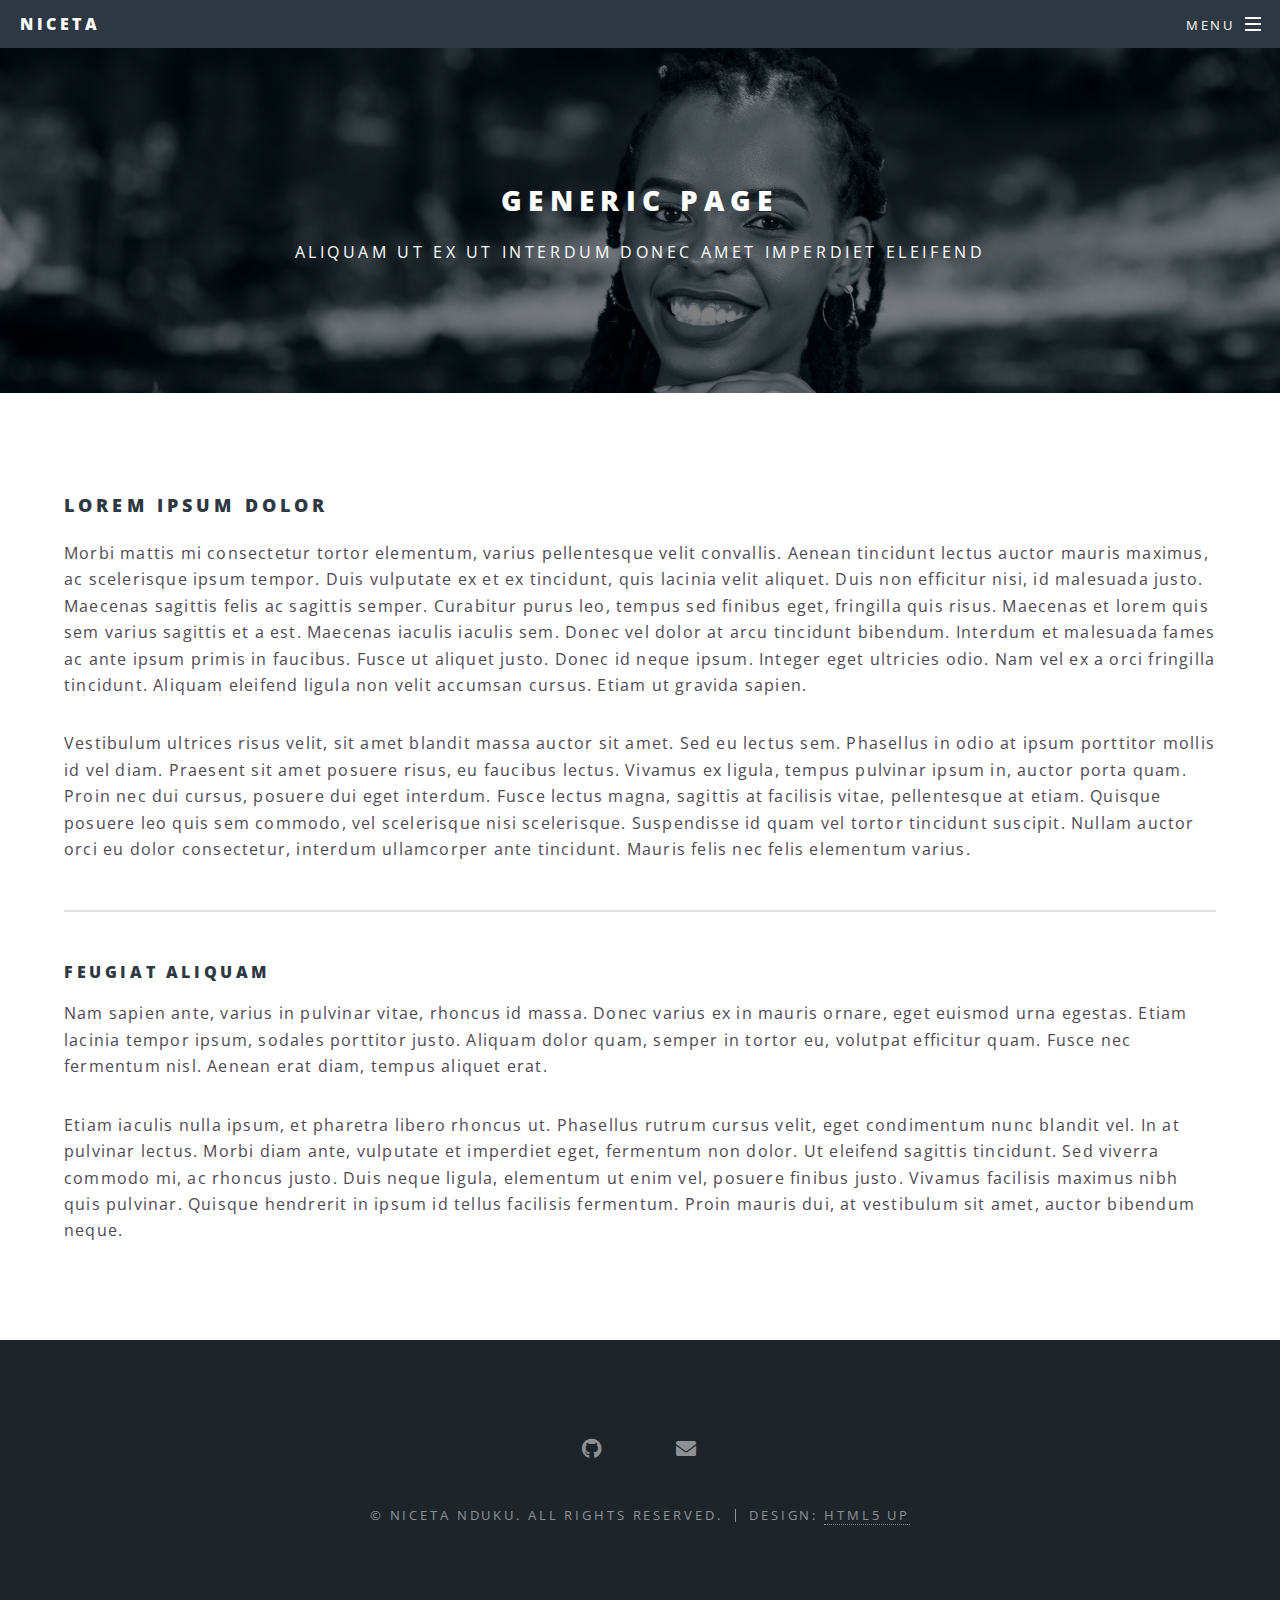
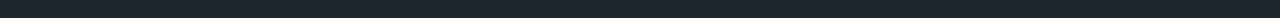
<file: generic.html>
<!DOCTYPE HTML>
<!--
	Spectral by HTML5 UP
	html5up.net | @ajlkn
	Free for personal and commercial use under the CCA 3.0 license (html5up.net/license)
-->
<html>
	<head>
		<title>Generic - Spectral by HTML5 UP</title>
		<meta charset="utf-8" />
		<meta name="viewport" content="width=device-width, initial-scale=1, user-scalable=no" />
		<link rel="stylesheet" href="assets/css/main.css" />
		<noscript><link rel="stylesheet" href="assets/css/noscript.css" /></noscript>
	</head>
	<body class="is-preload">

		<!-- Page Wrapper -->
			<div id="page-wrapper">

				<!-- Header -->
					<header id="header">
						<h1><a href="index.html">Niceta</a></h1>
						<nav id="nav">
							<ul>
								<li class="special">
									<a href="#menu" class="menuToggle"><span>Menu</span></a>
									<div id="menu">
										<ul>
											<li><a href="index.html">Home</a></li>
											<li><a href="elements.html"></a></li>
											<!-- <li><a href="projects.html">Projects</a></li> -->
											<li><a href="generic.html">About</a></li>
											<!-- <li><a href="blogs.html">Blogs</a></li> -->
										</ul>
									</div>
								</li>
							</ul>
						</nav>
					</header>

				<!-- Main -->
					<article id="main">
						<header>
							<h2>Generic Page</h2>
							<p>Aliquam ut ex ut interdum donec amet imperdiet eleifend</p>
						</header>
						<section class="wrapper style5">
							<div class="inner">

								<h3>Lorem ipsum dolor</h3>
								<p>Morbi mattis mi consectetur tortor elementum, varius pellentesque velit convallis. Aenean tincidunt lectus auctor mauris maximus, ac scelerisque ipsum tempor. Duis vulputate ex et ex tincidunt, quis lacinia velit aliquet. Duis non efficitur nisi, id malesuada justo. Maecenas sagittis felis ac sagittis semper. Curabitur purus leo, tempus sed finibus eget, fringilla quis risus. Maecenas et lorem quis sem varius sagittis et a est. Maecenas iaculis iaculis sem. Donec vel dolor at arcu tincidunt bibendum. Interdum et malesuada fames ac ante ipsum primis in faucibus. Fusce ut aliquet justo. Donec id neque ipsum. Integer eget ultricies odio. Nam vel ex a orci fringilla tincidunt. Aliquam eleifend ligula non velit accumsan cursus. Etiam ut gravida sapien.</p>

								<p>Vestibulum ultrices risus velit, sit amet blandit massa auctor sit amet. Sed eu lectus sem. Phasellus in odio at ipsum porttitor mollis id vel diam. Praesent sit amet posuere risus, eu faucibus lectus. Vivamus ex ligula, tempus pulvinar ipsum in, auctor porta quam. Proin nec dui cursus, posuere dui eget interdum. Fusce lectus magna, sagittis at facilisis vitae, pellentesque at etiam. Quisque posuere leo quis sem commodo, vel scelerisque nisi scelerisque. Suspendisse id quam vel tortor tincidunt suscipit. Nullam auctor orci eu dolor consectetur, interdum ullamcorper ante tincidunt. Mauris felis nec felis elementum varius.</p>

								<hr />

								<h4>Feugiat aliquam</h4>
								<p>Nam sapien ante, varius in pulvinar vitae, rhoncus id massa. Donec varius ex in mauris ornare, eget euismod urna egestas. Etiam lacinia tempor ipsum, sodales porttitor justo. Aliquam dolor quam, semper in tortor eu, volutpat efficitur quam. Fusce nec fermentum nisl. Aenean erat diam, tempus aliquet erat.</p>

								<p>Etiam iaculis nulla ipsum, et pharetra libero rhoncus ut. Phasellus rutrum cursus velit, eget condimentum nunc blandit vel. In at pulvinar lectus. Morbi diam ante, vulputate et imperdiet eget, fermentum non dolor. Ut eleifend sagittis tincidunt. Sed viverra commodo mi, ac rhoncus justo. Duis neque ligula, elementum ut enim vel, posuere finibus justo. Vivamus facilisis maximus nibh quis pulvinar. Quisque hendrerit in ipsum id tellus facilisis fermentum. Proin mauris dui, at vestibulum sit amet, auctor bibendum neque.</p>

							</div>
						</section>
					</article>

				<!-- Footer -->
				<footer id="footer">
					<ul class="icons">
						<li><a href="https://github.com/Niceta-Nduku" class="icon brands fa-github"><span class="label">Github</span></a></li>
						<li><a href="https://www.linkedin.com/in/niceta-nduku/" class="icon solid fa-linkedin"><span class="label">LinkedIn</span></a></li>
						<li><a href="#" class="icon solid fa-envelope"><span class="label">Email</span></a></li>
					</ul>
					<ul class="copyright">
						<li>&copy; Niceta Nduku. All rights reserved.</li><li>Design: <a href="http://html5up.net">HTML5 UP</a></li>
					</ul>
				</footer>

		</div>

	<!-- Scripts -->
		<script src="assets/js/jquery.min.js"></script>
		<script src="assets/js/jquery.scrollex.min.js"></script>
		<script src="assets/js/jquery.scrolly.min.js"></script>
		<script src="assets/js/browser.min.js"></script>
		<script src="assets/js/breakpoints.min.js"></script>
		<script src="assets/js/util.js"></script>
		<script src="assets/js/main.js"></script>

</body>
</html>
</file>
<file: assets/css/noscript.css>
/*
	Spectral by HTML5 UP
	html5up.net | @ajlkn
	Free for personal and commercial use under the CCA 3.0 license (html5up.net/license)
*/

/* Banner */

	body.is-preload #banner h2 {
		-moz-transform: none;
		-webkit-transform: none;
		-ms-transform: none;
		transform: none;
		opacity: 1;
	}

		body.is-preload #banner h2:before, body.is-preload #banner h2:after {
			width: 100%;
		}

	body.is-preload #banner .more {
		-moz-transform: none;
		-webkit-transform: none;
		-ms-transform: none;
		transform: none;
		opacity: 1;
	}

	body.is-preload #banner:after {
		opacity: 0;
	}

	.carousel {
		overflow-x: auto;
	}
</file>
<file: assets/css/main.css>
@import url(fontawesome-all.min.css);
@import url("https://fonts.googleapis.com/css?family=Open+Sans:400,400italic,600,600italic,800,800italic");

/*
	Spectral by HTML5 UP
	html5up.net | @ajlkn
	Free for personal and commercial use under the CCA 3.0 license (html5up.net/license)
*/

html, body, div, span, applet, object,
iframe, h1, h2, h3, h4, h5, h6, p, blockquote,
pre, a, abbr, acronym, address, big, cite,
code, del, dfn, em, img, ins, kbd, q, s, samp,
small, strike, strong, sub, sup, tt, var, b,
u, i, center, dl, dt, dd, ol, ul, li, fieldset,
form, label, legend, table, caption, tbody,
tfoot, thead, tr, th, td, article, aside,
canvas, details, embed, figure, figcaption,
footer, header, hgroup, menu, nav, output, ruby,
section, summary, time, mark, audio, video {
	margin: 0;
	padding: 0;
	border: 0;
	font-size: 100%;
	font: inherit;
	vertical-align: baseline;}

article, aside, details, figcaption, figure,
footer, header, hgroup, menu, nav, section {
	display: block;}

body {
	line-height: 1;
}

ol, ul {
	list-style: none;
}

blockquote, q {
	quotes: none;
}

	blockquote:before, blockquote:after, q:before, q:after {
		content: '';
		content: none;
	}

table {
	border-collapse: collapse;
	border-spacing: 0;
}

body {
	-webkit-text-size-adjust: none;
}

mark {
	background-color: transparent;
	color: inherit;
}

input::-moz-focus-inner {
	border: 0;
	padding: 0;
}

input, select, textarea {
	-moz-appearance: none;
	-webkit-appearance: none;
	-ms-appearance: none;
	appearance: none;
}

/* Basic */

	@-ms-viewport {
		width: device-width;
	}

	html {
		box-sizing: border-box;
	}

	*, *:before, *:after {
		box-sizing: inherit;
	}

	body {
		background: #2e3842;
	}

		body.is-preload *, body.is-preload *:before, body.is-preload *:after {
			-moz-animation: none !important;
			-webkit-animation: none !important;
			-ms-animation: none !important;
			animation: none !important;
			-moz-transition: none !important;
			-webkit-transition: none !important;
			-ms-transition: none !important;
			transition: none !important;
		}

	body, input, select, textarea {
		color: #fff;
		font-family: "Open Sans", Helvetica, sans-serif;
		font-size: 15pt;
		font-weight: 400;
		letter-spacing: 0.075em;
		line-height: 1.65em;
	}

		@media screen and (max-width: 1680px) {

			body, input, select, textarea {
				font-size: 13pt;
			}

		}

		@media screen and (max-width: 1280px) {

			body, input, select, textarea {
				font-size: 12pt;
			}

		}

		@media screen and (max-width: 736px) {

			body, input, select, textarea {
				font-size: 11pt;
				letter-spacing: 0.0375em;
			}

		}

	a {
		-moz-transition: color 0.2s ease, border-bottom-color 0.2s ease;
		-webkit-transition: color 0.2s ease, border-bottom-color 0.2s ease;
		-ms-transition: color 0.2s ease, border-bottom-color 0.2s ease;
		transition: color 0.2s ease, border-bottom-color 0.2s ease;
		border-bottom: dotted 1px;
		color: inherit;
		text-decoration: none;
	}

		a:hover {
			border-bottom-color: transparent;
		}

	strong, b {
		color: #fff;
		font-weight: 600;
	}

	em, i {
		font-style: italic;
	}

	p {
		margin: 0 0 2em 0;
	}

	h1, h2, h3, h4, h5, h6 {
		color: #fff;
		font-weight: 800;
		letter-spacing: 0.225em;
		line-height: 1em;
		margin: 0 0 1em 0;
		text-transform: uppercase;
	}

		h1 a, h2 a, h3 a, h4 a, h5 a, h6 a {
			color: inherit;
			text-decoration: none;
		}

	h2 {
		font-size: 1.35em;
		line-height: 1.75em;
	}

		@media screen and (max-width: 736px) {

			h2 {
				font-size: 1.1em;
				line-height: 1.65em;
			}

		}

	h3 {
		font-size: 1.15em;
		line-height: 1.75em;
	}

		@media screen and (max-width: 736px) {

			h3 {
				font-size: 1em;
				line-height: 1.65em;
			}

		}

	h4 {
		font-size: 1em;
		line-height: 1.5em;
	}

	h5 {
		font-size: 0.8em;
		line-height: 1.5em;
	}

	h6 {
		font-size: 0.7em;
		line-height: 1.5em;
	}

	sub {
		font-size: 0.8em;
		position: relative;
		top: 0.5em;
	}

	sup {
		font-size: 0.8em;
		position: relative;
		top: -0.5em;
	}

	hr {
		border: 0;
		border-bottom: solid 2px #fff;
		margin: 3em 0;
	}

		hr.major {
			margin: 4.5em 0;
		}

	blockquote {
		border-left: solid 4px #fff;
		font-style: italic;
		margin: 0 0 2em 0;
		padding: 0.5em 0 0.5em 2em;
	}

	code {
		background: rgba(144, 144, 144, 0.25);
		border-radius: 3px;
		font-family: "Courier New", monospace;
		font-size: 0.9em;
		letter-spacing: 0;
		margin: 0 0.25em;
		padding: 0.25em 0.65em;
	}

	pre {
		-webkit-overflow-scrolling: touch;
		font-family: "Courier New", monospace;
		font-size: 0.9em;
		margin: 0 0 2em 0;
	}

		pre code {
			display: block;
			line-height: 1.75em;
			padding: 1em 1.5em;
			overflow-x: auto;
		}

	.align-left {
		text-align: left;
	}

	.align-center {
		text-align: center;
	}

	.align-right {
		text-align: right;
	}

/* Row */

	.row {
		display: flex;
		flex-wrap: wrap;
		box-sizing: border-box;
		align-items: stretch;
	}

		.row > * {
			box-sizing: border-box;
		}

		.row.gtr-uniform > * > :last-child {
			margin-bottom: 0;
		}

		.row.aln-left {
			justify-content: flex-start;
		}

		.row.aln-center {
			justify-content: center;
		}

		.row.aln-right {
			justify-content: flex-end;
		}

		.row.aln-top {
			align-items: flex-start;
		}

		.row.aln-middle {
			align-items: center;
		}

		.row.aln-bottom {
			align-items: flex-end;
		}

		.row > .imp {
			order: -1;
		}

		.row > .col-1 {
			width: 8.33333%;
		}

		.row > .off-1 {
			margin-left: 8.33333%;
		}

		.row > .col-2 {
			width: 16.66667%;
		}

		.row > .off-2 {
			margin-left: 16.66667%;
		}

		.row > .col-3 {
			width: 25%;
		}

		.row > .off-3 {
			margin-left: 25%;
		}

		.row > .col-4 {
			width: 33.33333%;
		}

		.row > .off-4 {
			margin-left: 33.33333%;
		}

		.row > .col-5 {
			width: 41.66667%;
		}

		.row > .off-5 {
			margin-left: 41.66667%;
		}

		.row > .col-6 {
			width: 50%;
		}

		.row > .off-6 {
			margin-left: 50%;
		}

		.row > .col-7 {
			width: 58.33333%;
		}

		.row > .off-7 {
			margin-left: 58.33333%;
		}

		.row > .col-8 {
			width: 66.66667%;
		}

		.row > .off-8 {
			margin-left: 66.66667%;
		}

		.row > .col-9 {
			width: 75%;
		}

		.row > .off-9 {
			margin-left: 75%;
		}

		.row > .col-10 {
			width: 83.33333%;
		}

		.row > .off-10 {
			margin-left: 83.33333%;
		}

		.row > .col-11 {
			width: 91.66667%;
		}

		.row > .off-11 {
			margin-left: 91.66667%;
		}

		.row > .col-12 {
			width: 100%;
		}

		.row > .off-12 {
			margin-left: 100%;
		}

		.row.gtr-0 {
			margin-top: 0;
			margin-left: 0em;
		}

			.row.gtr-0 > * {
				padding: 0 0 0 0em;
			}

			.row.gtr-0.gtr-uniform {
				margin-top: 0em;
			}

				.row.gtr-0.gtr-uniform > * {
					padding-top: 0em;
				}

		.row.gtr-25 {
			margin-top: 0;
			margin-left: -0.375em;
		}

			.row.gtr-25 > * {
				padding: 0 0 0 0.375em;
			}

			.row.gtr-25.gtr-uniform {
				margin-top: -0.375em;
			}

				.row.gtr-25.gtr-uniform > * {
					padding-top: 0.375em;
				}

		.row.gtr-50 {
			margin-top: 0;
			margin-left: -0.75em;
		}

			.row.gtr-50 > * {
				padding: 0 0 0 0.75em;
			}

			.row.gtr-50.gtr-uniform {
				margin-top: -0.75em;
			}

				.row.gtr-50.gtr-uniform > * {
					padding-top: 0.75em;
				}

		.row {
			margin-top: 0;
			margin-left: -1.5em;
		}

			.row > * {
				padding: 0 0 0 1.5em;
			}

			.row.gtr-uniform {
				margin-top: -1.5em;
			}

				.row.gtr-uniform > * {
					padding-top: 1.5em;
				}

		.row.gtr-150 {
			margin-top: 0;
			margin-left: -2.25em;
		}

			.row.gtr-150 > * {
				padding: 0 0 0 2.25em;
			}

			.row.gtr-150.gtr-uniform {
				margin-top: -2.25em;
			}

				.row.gtr-150.gtr-uniform > * {
					padding-top: 2.25em;
				}

		.row.gtr-200 {
			margin-top: 0;
			margin-left: -3em;
		}

			.row.gtr-200 > * {
				padding: 0 0 0 3em;
			}

			.row.gtr-200.gtr-uniform {
				margin-top: -3em;
			}

				.row.gtr-200.gtr-uniform > * {
					padding-top: 3em;
				}

		@media screen and (max-width: 1680px) {

			.row {
				display: flex;
				flex-wrap: wrap;
				box-sizing: border-box;
				align-items: stretch;
			}

				.row > * {
					box-sizing: border-box;
				}

				.row.gtr-uniform > * > :last-child {
					margin-bottom: 0;
				}

				.row.aln-left {
					justify-content: flex-start;
				}

				.row.aln-center {
					justify-content: center;
				}

				.row.aln-right {
					justify-content: flex-end;
				}

				.row.aln-top {
					align-items: flex-start;
				}

				.row.aln-middle {
					align-items: center;
				}

				.row.aln-bottom {
					align-items: flex-end;
				}

				.row > .imp-xlarge {
					order: -1;
				}

				.row > .col-1-xlarge {
					width: 8.33333%;
				}

				.row > .off-1-xlarge {
					margin-left: 8.33333%;
				}

				.row > .col-2-xlarge {
					width: 16.66667%;
				}

				.row > .off-2-xlarge {
					margin-left: 16.66667%;
				}

				.row > .col-3-xlarge {
					width: 25%;
				}

				.row > .off-3-xlarge {
					margin-left: 25%;
				}

				.row > .col-4-xlarge {
					width: 33.33333%;
				}

				.row > .off-4-xlarge {
					margin-left: 33.33333%;
				}

				.row > .col-5-xlarge {
					width: 41.66667%;
				}

				.row > .off-5-xlarge {
					margin-left: 41.66667%;
				}

				.row > .col-6-xlarge {
					width: 50%;
				}

				.row > .off-6-xlarge {
					margin-left: 50%;
				}

				.row > .col-7-xlarge {
					width: 58.33333%;
				}

				.row > .off-7-xlarge {
					margin-left: 58.33333%;
				}

				.row > .col-8-xlarge {
					width: 66.66667%;
				}

				.row > .off-8-xlarge {
					margin-left: 66.66667%;
				}

				.row > .col-9-xlarge {
					width: 75%;
				}

				.row > .off-9-xlarge {
					margin-left: 75%;
				}

				.row > .col-10-xlarge {
					width: 83.33333%;
				}

				.row > .off-10-xlarge {
					margin-left: 83.33333%;
				}

				.row > .col-11-xlarge {
					width: 91.66667%;
				}

				.row > .off-11-xlarge {
					margin-left: 91.66667%;
				}

				.row > .col-12-xlarge {
					width: 100%;
				}

				.row > .off-12-xlarge {
					margin-left: 100%;
				}

				.row.gtr-0 {
					margin-top: 0;
					margin-left: 0em;
				}

					.row.gtr-0 > * {
						padding: 0 0 0 0em;
					}

					.row.gtr-0.gtr-uniform {
						margin-top: 0em;
					}

						.row.gtr-0.gtr-uniform > * {
							padding-top: 0em;
						}

				.row.gtr-25 {
					margin-top: 0;
					margin-left: -0.375em;
				}

					.row.gtr-25 > * {
						padding: 0 0 0 0.375em;
					}

					.row.gtr-25.gtr-uniform {
						margin-top: -0.375em;
					}

						.row.gtr-25.gtr-uniform > * {
							padding-top: 0.375em;
						}

				.row.gtr-50 {
					margin-top: 0;
					margin-left: -0.75em;
				}

					.row.gtr-50 > * {
						padding: 0 0 0 0.75em;
					}

					.row.gtr-50.gtr-uniform {
						margin-top: -0.75em;
					}

						.row.gtr-50.gtr-uniform > * {
							padding-top: 0.75em;
						}

				.row {
					margin-top: 0;
					margin-left: -1.5em;
				}

					.row > * {
						padding: 0 0 0 1.5em;
					}

					.row.gtr-uniform {
						margin-top: -1.5em;
					}

						.row.gtr-uniform > * {
							padding-top: 1.5em;
						}

				.row.gtr-150 {
					margin-top: 0;
					margin-left: -2.25em;
				}

					.row.gtr-150 > * {
						padding: 0 0 0 2.25em;
					}

					.row.gtr-150.gtr-uniform {
						margin-top: -2.25em;
					}

						.row.gtr-150.gtr-uniform > * {
							padding-top: 2.25em;
						}

				.row.gtr-200 {
					margin-top: 0;
					margin-left: -3em;
				}

					.row.gtr-200 > * {
						padding: 0 0 0 3em;
					}

					.row.gtr-200.gtr-uniform {
						margin-top: -3em;
					}

						.row.gtr-200.gtr-uniform > * {
							padding-top: 3em;
						}

		}

		@media screen and (max-width: 1280px) {

			.row {
				display: flex;
				flex-wrap: wrap;
				box-sizing: border-box;
				align-items: stretch;
			}

				.row > * {
					box-sizing: border-box;
				}

				.row.gtr-uniform > * > :last-child {
					margin-bottom: 0;
				}

				.row.aln-left {
					justify-content: flex-start;
				}

				.row.aln-center {
					justify-content: center;
				}

				.row.aln-right {
					justify-content: flex-end;
				}

				.row.aln-top {
					align-items: flex-start;
				}

				.row.aln-middle {
					align-items: center;
				}

				.row.aln-bottom {
					align-items: flex-end;
				}

				.row > .imp-large {
					order: -1;
				}

				.row > .col-1-large {
					width: 8.33333%;
				}

				.row > .off-1-large {
					margin-left: 8.33333%;
				}

				.row > .col-2-large {
					width: 16.66667%;
				}

				.row > .off-2-large {
					margin-left: 16.66667%;
				}

				.row > .col-3-large {
					width: 25%;
				}

				.row > .off-3-large {
					margin-left: 25%;
				}

				.row > .col-4-large {
					width: 33.33333%;
				}

				.row > .off-4-large {
					margin-left: 33.33333%;
				}

				.row > .col-5-large {
					width: 41.66667%;
				}

				.row > .off-5-large {
					margin-left: 41.66667%;
				}

				.row > .col-6-large {
					width: 50%;
				}

				.row > .off-6-large {
					margin-left: 50%;
				}

				.row > .col-7-large {
					width: 58.33333%;
				}

				.row > .off-7-large {
					margin-left: 58.33333%;
				}

				.row > .col-8-large {
					width: 66.66667%;
				}

				.row > .off-8-large {
					margin-left: 66.66667%;
				}

				.row > .col-9-large {
					width: 75%;
				}

				.row > .off-9-large {
					margin-left: 75%;
				}

				.row > .col-10-large {
					width: 83.33333%;
				}

				.row > .off-10-large {
					margin-left: 83.33333%;
				}

				.row > .col-11-large {
					width: 91.66667%;
				}

				.row > .off-11-large {
					margin-left: 91.66667%;
				}

				.row > .col-12-large {
					width: 100%;
				}

				.row > .off-12-large {
					margin-left: 100%;
				}

				.row.gtr-0 {
					margin-top: 0;
					margin-left: 0em;
				}

					.row.gtr-0 > * {
						padding: 0 0 0 0em;
					}

					.row.gtr-0.gtr-uniform {
						margin-top: 0em;
					}

						.row.gtr-0.gtr-uniform > * {
							padding-top: 0em;
						}

				.row.gtr-25 {
					margin-top: 0;
					margin-left: -0.375em;
				}

					.row.gtr-25 > * {
						padding: 0 0 0 0.375em;
					}

					.row.gtr-25.gtr-uniform {
						margin-top: -0.375em;
					}

						.row.gtr-25.gtr-uniform > * {
							padding-top: 0.375em;
						}

				.row.gtr-50 {
					margin-top: 0;
					margin-left: -0.75em;
				}

					.row.gtr-50 > * {
						padding: 0 0 0 0.75em;
					}

					.row.gtr-50.gtr-uniform {
						margin-top: -0.75em;
					}

						.row.gtr-50.gtr-uniform > * {
							padding-top: 0.75em;
						}

				.row {
					margin-top: 0;
					margin-left: -1.5em;
				}

					.row > * {
						padding: 0 0 0 1.5em;
					}

					.row.gtr-uniform {
						margin-top: -1.5em;
					}

						.row.gtr-uniform > * {
							padding-top: 1.5em;
						}

				.row.gtr-150 {
					margin-top: 0;
					margin-left: -2.25em;
				}

					.row.gtr-150 > * {
						padding: 0 0 0 2.25em;
					}

					.row.gtr-150.gtr-uniform {
						margin-top: -2.25em;
					}

						.row.gtr-150.gtr-uniform > * {
							padding-top: 2.25em;
						}

				.row.gtr-200 {
					margin-top: 0;
					margin-left: -3em;
				}

					.row.gtr-200 > * {
						padding: 0 0 0 3em;
					}

					.row.gtr-200.gtr-uniform {
						margin-top: -3em;
					}

						.row.gtr-200.gtr-uniform > * {
							padding-top: 3em;
						}

		}

		@media screen and (max-width: 980px) {

			.row {
				display: flex;
				flex-wrap: wrap;
				box-sizing: border-box;
				align-items: stretch;
			}

				.row > * {
					box-sizing: border-box;
				}

				.row.gtr-uniform > * > :last-child {
					margin-bottom: 0;
				}

				.row.aln-left {
					justify-content: flex-start;
				}

				.row.aln-center {
					justify-content: center;
				}

				.row.aln-right {
					justify-content: flex-end;
				}

				.row.aln-top {
					align-items: flex-start;
				}

				.row.aln-middle {
					align-items: center;
				}

				.row.aln-bottom {
					align-items: flex-end;
				}

				.row > .imp-medium {
					order: -1;
				}

				.row > .col-1-medium {
					width: 8.33333%;
				}

				.row > .off-1-medium {
					margin-left: 8.33333%;
				}

				.row > .col-2-medium {
					width: 16.66667%;
				}

				.row > .off-2-medium {
					margin-left: 16.66667%;
				}

				.row > .col-3-medium {
					width: 25%;
				}

				.row > .off-3-medium {
					margin-left: 25%;
				}

				.row > .col-4-medium {
					width: 33.33333%;
				}

				.row > .off-4-medium {
					margin-left: 33.33333%;
				}

				.row > .col-5-medium {
					width: 41.66667%;
				}

				.row > .off-5-medium {
					margin-left: 41.66667%;
				}

				.row > .col-6-medium {
					width: 50%;
				}

				.row > .off-6-medium {
					margin-left: 50%;
				}

				.row > .col-7-medium {
					width: 58.33333%;
				}

				.row > .off-7-medium {
					margin-left: 58.33333%;
				}

				.row > .col-8-medium {
					width: 66.66667%;
				}

				.row > .off-8-medium {
					margin-left: 66.66667%;
				}

				.row > .col-9-medium {
					width: 75%;
				}

				.row > .off-9-medium {
					margin-left: 75%;
				}

				.row > .col-10-medium {
					width: 83.33333%;
				}

				.row > .off-10-medium {
					margin-left: 83.33333%;
				}

				.row > .col-11-medium {
					width: 91.66667%;
				}

				.row > .off-11-medium {
					margin-left: 91.66667%;
				}

				.row > .col-12-medium {
					width: 100%;
				}

				.row > .off-12-medium {
					margin-left: 100%;
				}

				.row.gtr-0 {
					margin-top: 0;
					margin-left: 0em;
				}

					.row.gtr-0 > * {
						padding: 0 0 0 0em;
					}

					.row.gtr-0.gtr-uniform {
						margin-top: 0em;
					}

						.row.gtr-0.gtr-uniform > * {
							padding-top: 0em;
						}

				.row.gtr-25 {
					margin-top: 0;
					margin-left: -0.375em;
				}

					.row.gtr-25 > * {
						padding: 0 0 0 0.375em;
					}

					.row.gtr-25.gtr-uniform {
						margin-top: -0.375em;
					}

						.row.gtr-25.gtr-uniform > * {
							padding-top: 0.375em;
						}

				.row.gtr-50 {
					margin-top: 0;
					margin-left: -0.75em;
				}

					.row.gtr-50 > * {
						padding: 0 0 0 0.75em;
					}

					.row.gtr-50.gtr-uniform {
						margin-top: -0.75em;
					}

						.row.gtr-50.gtr-uniform > * {
							padding-top: 0.75em;
						}

				.row {
					margin-top: 0;
					margin-left: -1.5em;
				}

					.row > * {
						padding: 0 0 0 1.5em;
					}

					.row.gtr-uniform {
						margin-top: -1.5em;
					}

						.row.gtr-uniform > * {
							padding-top: 1.5em;
						}

				.row.gtr-150 {
					margin-top: 0;
					margin-left: -2.25em;
				}

					.row.gtr-150 > * {
						padding: 0 0 0 2.25em;
					}

					.row.gtr-150.gtr-uniform {
						margin-top: -2.25em;
					}

						.row.gtr-150.gtr-uniform > * {
							padding-top: 2.25em;
						}

				.row.gtr-200 {
					margin-top: 0;
					margin-left: -3em;
				}

					.row.gtr-200 > * {
						padding: 0 0 0 3em;
					}

					.row.gtr-200.gtr-uniform {
						margin-top: -3em;
					}

						.row.gtr-200.gtr-uniform > * {
							padding-top: 3em;
						}

		}

		@media screen and (max-width: 736px) {

			.row {
				display: flex;
				flex-wrap: wrap;
				box-sizing: border-box;
				align-items: stretch;
			}

				.row > * {
					box-sizing: border-box;
				}

				.row.gtr-uniform > * > :last-child {
					margin-bottom: 0;
				}

				.row.aln-left {
					justify-content: flex-start;
				}

				.row.aln-center {
					justify-content: center;
				}

				.row.aln-right {
					justify-content: flex-end;
				}

				.row.aln-top {
					align-items: flex-start;
				}

				.row.aln-middle {
					align-items: center;
				}

				.row.aln-bottom {
					align-items: flex-end;
				}

				.row > .imp-small {
					order: -1;
				}

				.row > .col-1-small {
					width: 8.33333%;
				}

				.row > .off-1-small {
					margin-left: 8.33333%;
				}

				.row > .col-2-small {
					width: 16.66667%;
				}

				.row > .off-2-small {
					margin-left: 16.66667%;
				}

				.row > .col-3-small {
					width: 25%;
				}

				.row > .off-3-small {
					margin-left: 25%;
				}

				.row > .col-4-small {
					width: 33.33333%;
				}

				.row > .off-4-small {
					margin-left: 33.33333%;
				}

				.row > .col-5-small {
					width: 41.66667%;
				}

				.row > .off-5-small {
					margin-left: 41.66667%;
				}

				.row > .col-6-small {
					width: 50%;
				}

				.row > .off-6-small {
					margin-left: 50%;
				}

				.row > .col-7-small {
					width: 58.33333%;
				}

				.row > .off-7-small {
					margin-left: 58.33333%;
				}

				.row > .col-8-small {
					width: 66.66667%;
				}

				.row > .off-8-small {
					margin-left: 66.66667%;
				}

				.row > .col-9-small {
					width: 75%;
				}

				.row > .off-9-small {
					margin-left: 75%;
				}

				.row > .col-10-small {
					width: 83.33333%;
				}

				.row > .off-10-small {
					margin-left: 83.33333%;
				}

				.row > .col-11-small {
					width: 91.66667%;
				}

				.row > .off-11-small {
					margin-left: 91.66667%;
				}

				.row > .col-12-small {
					width: 100%;
				}

				.row > .off-12-small {
					margin-left: 100%;
				}

				.row.gtr-0 {
					margin-top: 0;
					margin-left: 0em;
				}

					.row.gtr-0 > * {
						padding: 0 0 0 0em;
					}

					.row.gtr-0.gtr-uniform {
						margin-top: 0em;
					}

						.row.gtr-0.gtr-uniform > * {
							padding-top: 0em;
						}

				.row.gtr-25 {
					margin-top: 0;
					margin-left: -0.375em;
				}

					.row.gtr-25 > * {
						padding: 0 0 0 0.375em;
					}

					.row.gtr-25.gtr-uniform {
						margin-top: -0.375em;
					}

						.row.gtr-25.gtr-uniform > * {
							padding-top: 0.375em;
						}

				.row.gtr-50 {
					margin-top: 0;
					margin-left: -0.75em;
				}

					.row.gtr-50 > * {
						padding: 0 0 0 0.75em;
					}

					.row.gtr-50.gtr-uniform {
						margin-top: -0.75em;
					}

						.row.gtr-50.gtr-uniform > * {
							padding-top: 0.75em;
						}

				.row {
					margin-top: 0;
					margin-left: -1.5em;
				}

					.row > * {
						padding: 0 0 0 1.5em;
					}

					.row.gtr-uniform {
						margin-top: -1.5em;
					}

						.row.gtr-uniform > * {
							padding-top: 1.5em;
						}

				.row.gtr-150 {
					margin-top: 0;
					margin-left: -2.25em;
				}

					.row.gtr-150 > * {
						padding: 0 0 0 2.25em;
					}

					.row.gtr-150.gtr-uniform {
						margin-top: -2.25em;
					}

						.row.gtr-150.gtr-uniform > * {
							padding-top: 2.25em;
						}

				.row.gtr-200 {
					margin-top: 0;
					margin-left: -3em;
				}

					.row.gtr-200 > * {
						padding: 0 0 0 3em;
					}

					.row.gtr-200.gtr-uniform {
						margin-top: -3em;
					}

						.row.gtr-200.gtr-uniform > * {
							padding-top: 3em;
						}

		}

		@media screen and (max-width: 480px) {

			.row {
				display: flex;
				flex-wrap: wrap;
				box-sizing: border-box;
				align-items: stretch;
			}

				.row > * {
					box-sizing: border-box;
				}

				.row.gtr-uniform > * > :last-child {
					margin-bottom: 0;
				}

				.row.aln-left {
					justify-content: flex-start;
				}

				.row.aln-center {
					justify-content: center;
				}

				.row.aln-right {
					justify-content: flex-end;
				}

				.row.aln-top {
					align-items: flex-start;
				}

				.row.aln-middle {
					align-items: center;
				}

				.row.aln-bottom {
					align-items: flex-end;
				}

				.row > .imp-xsmall {
					order: -1;
				}

				.row > .col-1-xsmall {
					width: 8.33333%;
				}

				.row > .off-1-xsmall {
					margin-left: 8.33333%;
				}

				.row > .col-2-xsmall {
					width: 16.66667%;
				}

				.row > .off-2-xsmall {
					margin-left: 16.66667%;
				}

				.row > .col-3-xsmall {
					width: 25%;
				}

				.row > .off-3-xsmall {
					margin-left: 25%;
				}

				.row > .col-4-xsmall {
					width: 33.33333%;
				}

				.row > .off-4-xsmall {
					margin-left: 33.33333%;
				}

				.row > .col-5-xsmall {
					width: 41.66667%;
				}

				.row > .off-5-xsmall {
					margin-left: 41.66667%;
				}

				.row > .col-6-xsmall {
					width: 50%;
				}

				.row > .off-6-xsmall {
					margin-left: 50%;
				}

				.row > .col-7-xsmall {
					width: 58.33333%;
				}

				.row > .off-7-xsmall {
					margin-left: 58.33333%;
				}

				.row > .col-8-xsmall {
					width: 66.66667%;
				}

				.row > .off-8-xsmall {
					margin-left: 66.66667%;
				}

				.row > .col-9-xsmall {
					width: 75%;
				}

				.row > .off-9-xsmall {
					margin-left: 75%;
				}

				.row > .col-10-xsmall {
					width: 83.33333%;
				}

				.row > .off-10-xsmall {
					margin-left: 83.33333%;
				}

				.row > .col-11-xsmall {
					width: 91.66667%;
				}

				.row > .off-11-xsmall {
					margin-left: 91.66667%;
				}

				.row > .col-12-xsmall {
					width: 100%;
				}

				.row > .off-12-xsmall {
					margin-left: 100%;
				}

				.row.gtr-0 {
					margin-top: 0;
					margin-left: 0em;
				}

					.row.gtr-0 > * {
						padding: 0 0 0 0em;
					}

					.row.gtr-0.gtr-uniform {
						margin-top: 0em;
					}

						.row.gtr-0.gtr-uniform > * {
							padding-top: 0em;
						}

				.row.gtr-25 {
					margin-top: 0;
					margin-left: -0.375em;
				}

					.row.gtr-25 > * {
						padding: 0 0 0 0.375em;
					}

					.row.gtr-25.gtr-uniform {
						margin-top: -0.375em;
					}

						.row.gtr-25.gtr-uniform > * {
							padding-top: 0.375em;
						}

				.row.gtr-50 {
					margin-top: 0;
					margin-left: -0.75em;
				}

					.row.gtr-50 > * {
						padding: 0 0 0 0.75em;
					}

					.row.gtr-50.gtr-uniform {
						margin-top: -0.75em;
					}

						.row.gtr-50.gtr-uniform > * {
							padding-top: 0.75em;
						}

				.row {
					margin-top: 0;
					margin-left: -1.5em;
				}

					.row > * {
						padding: 0 0 0 1.5em;
					}

					.row.gtr-uniform {
						margin-top: -1.5em;
					}

						.row.gtr-uniform > * {
							padding-top: 1.5em;
						}

				.row.gtr-150 {
					margin-top: 0;
					margin-left: -2.25em;
				}

					.row.gtr-150 > * {
						padding: 0 0 0 2.25em;
					}

					.row.gtr-150.gtr-uniform {
						margin-top: -2.25em;
					}

						.row.gtr-150.gtr-uniform > * {
							padding-top: 2.25em;
						}

				.row.gtr-200 {
					margin-top: 0;
					margin-left: -3em;
				}

					.row.gtr-200 > * {
						padding: 0 0 0 3em;
					}

					.row.gtr-200.gtr-uniform {
						margin-top: -3em;
					}

						.row.gtr-200.gtr-uniform > * {
							padding-top: 3em;
						}

		}

/* Section/Article */

	section.special, article.special {
		text-align: center;
	}

	header p {
		color: rgba(255, 255, 255, 0.5);
		position: relative;
		top: -0.25em;
	}

	header h3 + p {
		font-size: 1.1em;
	}

	header h4 + p,
	header h5 + p,
	header h6 + p {
		font-size: 0.9em;
	}

	header.major {
		margin: 0 0 3.5em 0;
	}

		header.major h2, header.major h3, header.major h4, header.major h5, header.major h6 {
			border-bottom: solid 2px #fff;
			display: inline-block;
			padding-bottom: 1em;
			position: relative;
		}

			header.major h2:after, header.major h3:after, header.major h4:after, header.major h5:after, header.major h6:after {
				content: '';
				display: block;
				height: 1px;
			}

		header.major p {
			color: #fff;
			top: 0;
		}

		@media screen and (max-width: 736px) {

			header.major {
				margin: 0 0 2em 0;
			}

		}

	@media screen and (max-width: 980px) {

		header br {
			display: none;
		}

	}

/* Form */

	form {
		margin: 0 0 2em 0;
	}

	label {
		color: #fff;
		display: block;
		font-size: 0.9em;
		font-weight: 600;
		margin: 0 0 1em 0;
	}

	input[type="text"],
	input[type="password"],
	input[type="email"],
	select,
	textarea {
		-moz-appearance: none;
		-webkit-appearance: none;
		-ms-appearance: none;
		appearance: none;
		background-color: rgba(144, 144, 144, 0.25);
		border-radius: 3px;
		border: none;
		color: inherit;
		display: block;
		outline: 0;
		padding: 0 1em;
		text-decoration: none;
		width: 100%;
	}

		input[type="text"]:invalid,
		input[type="password"]:invalid,
		input[type="email"]:invalid,
		select:invalid,
		textarea:invalid {
			box-shadow: none;
		}

		input[type="text"]:focus,
		input[type="password"]:focus,
		input[type="email"]:focus,
		select:focus,
		textarea:focus {
			box-shadow: 0 0 0 2px #21b2a6;
		}

	select {
		background-size: 1.25em;
		background-repeat: no-repeat;
		background-position: calc(100% - 1em) center;
		height: 2.75em;
		padding-right: 2.75em;
		text-overflow: ellipsis;
	}

		select:focus::-ms-value {
			background-color: transparent;
		}

		select::-ms-expand {
			display: none;
		}

	input[type="text"],
	input[type="password"],
	input[type="email"],
	select {
		height: 2.75em;
	}

	textarea {
		padding: 0.75em 1em;
	}

	input[type="checkbox"],
	input[type="radio"] {
		-moz-appearance: none;
		-webkit-appearance: none;
		-ms-appearance: none;
		appearance: none;
		display: block;
		float: left;
		margin-right: -2em;
		opacity: 0;
		width: 1em;
		z-index: -1;
	}

		input[type="checkbox"] + label,
		input[type="radio"] + label {
			text-decoration: none;
			color: #fff;
			cursor: pointer;
			display: inline-block;
			font-size: 1em;
			font-weight: 400;
			padding-left: 2.4em;
			padding-right: 0.75em;
			position: relative;
		}

			input[type="checkbox"] + label:before,
			input[type="radio"] + label:before {
				-moz-osx-font-smoothing: grayscale;
				-webkit-font-smoothing: antialiased;
				display: inline-block;
				font-style: normal;
				font-variant: normal;
				text-rendering: auto;
				line-height: 1;
				text-transform: none !important;
				font-family: 'Font Awesome 5 Free';
				font-weight: 900;
			}

			input[type="checkbox"] + label:before,
			input[type="radio"] + label:before {
				background: rgba(144, 144, 144, 0.25);
				border-radius: 3px;
				content: '';
				display: inline-block;
				font-size: 0.8em;
				height: 2.0625em;
				left: 0;
				line-height: 2.0625em;
				position: absolute;
				text-align: center;
				top: 0;
				width: 2.0625em;
			}

		input[type="checkbox"]:checked + label:before,
		input[type="radio"]:checked + label:before {
			background: #2e3842;
			color: #fff;
			content: '\f00c';
		}

		input[type="checkbox"]:focus + label:before,
		input[type="radio"]:focus + label:before {
			box-shadow: 0 0 0 2px #21b2a6;
		}

	input[type="checkbox"] + label:before {
		border-radius: 3px;
	}

	input[type="radio"] + label:before {
		border-radius: 100%;
	}

	::-webkit-input-placeholder {
		color: rgba(255, 255, 255, 0.5) !important;
		opacity: 1.0;
	}

	:-moz-placeholder {
		color: rgba(255, 255, 255, 0.5) !important;
		opacity: 1.0;
	}

	::-moz-placeholder {
		color: rgba(255, 255, 255, 0.5) !important;
		opacity: 1.0;
	}

	:-ms-input-placeholder {
		color: rgba(255, 255, 255, 0.5) !important;
		opacity: 1.0;
	}

/* Box */

	.box {
		border-radius: 3px;
		border: solid 2px #fff;
		margin-bottom: 2em;
		padding: 1.5em;
	}

		.box > :last-child,
		.box > :last-child > :last-child,
		.box > :last-child > :last-child > :last-child {
			margin-bottom: 0;
		}

		.box.alt {
			height: 300px;
			border-radius: 3px;
			border: solid 2px #fff;
			margin-bottom: 2em;
		  }
		  
		.box img {
		width: 200px;
		height: 300px;
		object-fit: cover;
		}
/* Icon */

	.icon {
		text-decoration: none;
		border-bottom: none;
		position: relative;
	}

		.icon:before {
			-moz-osx-font-smoothing: grayscale;
			-webkit-font-smoothing: antialiased;
			display: inline-block;
			font-style: normal;
			font-variant: normal;
			text-rendering: auto;
			line-height: 1;
			text-transform: none !important;
			font-family: 'Font Awesome 5 Free';
			font-weight: 400;
		}

		.icon > .label {
			display: none;
		}

		.icon:before {
			line-height: inherit;
		}

		.icon.solid:before {
			font-weight: 900;
		}

		.icon.brands:before {
			font-family: 'Font Awesome 5 Brands';
		}

		.icon.major {
			-moz-transform: rotate(-45deg);
			-webkit-transform: rotate(-45deg);
			-ms-transform: rotate(-45deg);
			transform: rotate(-45deg);
			border-radius: 3px;
			border: solid 2px #fff;
			display: inline-block;
			font-size: 1.35em;
			height: calc(3em + 2px);
			line-height: 3em;
			text-align: center;
			width: calc(3em + 2px);
		}

			.icon.major:before {
				-moz-transform: rotate(45deg);
				-webkit-transform: rotate(45deg);
				-ms-transform: rotate(45deg);
				transform: rotate(45deg);
				display: inline-block;
				font-size: 1.5em;
			}

			@media screen and (max-width: 736px) {

				.icon.major {
					font-size: 1em;
				}

			}

		.icon.style1 {
			color: #00ffcc;
		}

		.icon.style2 {
			color: #00f0ff;
		}

		.icon.style3 {
			color: #76ddff;
		}

/* Image */

	.image {
		border-radius: 3px;
		border: 0;
		display: inline-block;
		position: relative;
		overflow: hidden;
	}
		.image:before {
			content: '';
			display: block;
			position: absolute;
			left: 0;
			top: 0;
			background-image: url("images/overlay.png");
			width: 100%;
			height: 100%;
			z-index: 1;
		}

		.image img {
			border-radius: 3px;
			display: block;
		}

		.image.left {
			float: left;
			margin: 0 2em 2em 0;
			top: 0.25em;
		}

		.image.right {
			float: right;
			margin: 0 0 2em 2em;
			top: 0.25em;
		}

		.image.left, .image.right {
			max-width: 40%;
		}

			.image.left img, .image.right img {
				width: 100%;
			}

		.image.fit {
			display: block;
			margin: 0 0 2em 0;
			width: 100%;
		}

			.image.fit img {
				width: 100%;
			}

/* List */

	ol {
		list-style: decimal;
		margin: 0 0 2em 0;
		padding-left: 1.25em;
	}

		ol li {
			padding-left: 0.25em;
		}

	ul {
		list-style: disc;
		margin: 0 0 2em 0;
		padding-left: 1em;
	}

		ul li {
			padding-left: 0.5em;
		}

		ul.alt {
			list-style: none;
			padding-left: 0;
		}

			ul.alt li {
				border-top: solid 1px #fff;
				padding: 0.5em 0;
			}

				ul.alt li:first-child {
					border-top: 0;
					padding-top: 0;
				}

	dl {
		margin: 0 0 2em 0;
	}

/* Actions */

	ul.actions {
		display: -moz-flex;
		display: -webkit-flex;
		display: -ms-flex;
		display: flex;
		cursor: default;
		list-style: none;
		margin-left: -1em;
		padding-left: 0;
	}

		ul.actions li {
			padding: 0 0 0 1em;
			vertical-align: middle;
		}

		ul.actions.special {
			-moz-justify-content: center;
			-webkit-justify-content: center;
			-ms-justify-content: center;
			justify-content: center;
			width: 100%;
			margin-left: 0;
		}

			ul.actions.special li:first-child {
				padding-left: 0;
			}

		ul.actions.stacked {
			-moz-flex-direction: column;
			-webkit-flex-direction: column;
			-ms-flex-direction: column;
			flex-direction: column;
			margin-left: 0;
		}

			ul.actions.stacked li {
				padding: 1em 0 0 0;
			}

				ul.actions.stacked li:first-child {
					padding-top: 0;
				}

		ul.actions.fit {
			width: calc(100% + 1em);
		}

			ul.actions.fit li {
				-moz-flex-grow: 1;
				-webkit-flex-grow: 1;
				-ms-flex-grow: 1;
				flex-grow: 1;
				-moz-flex-shrink: 1;
				-webkit-flex-shrink: 1;
				-ms-flex-shrink: 1;
				flex-shrink: 1;
				width: 100%;
			}

				ul.actions.fit li > * {
					width: 100%;
				}

			ul.actions.fit.stacked {
				width: 100%;
			}

		@media screen and (max-width: 480px) {

			ul.actions:not(.fixed) {
				-moz-flex-direction: column;
				-webkit-flex-direction: column;
				-ms-flex-direction: column;
				flex-direction: column;
				margin-left: 0;
				width: 100% !important;
			}

				ul.actions:not(.fixed) li {
					-moz-flex-grow: 1;
					-webkit-flex-grow: 1;
					-ms-flex-grow: 1;
					flex-grow: 1;
					-moz-flex-shrink: 1;
					-webkit-flex-shrink: 1;
					-ms-flex-shrink: 1;
					flex-shrink: 1;
					padding: 1em 0 0 0;
					text-align: center;
					width: 100%;
				}

					ul.actions:not(.fixed) li > * {
						width: 100%;
					}

					ul.actions:not(.fixed) li:first-child {
						padding-top: 0;
					}

					ul.actions:not(.fixed) li input[type="submit"],
					ul.actions:not(.fixed) li input[type="reset"],
					ul.actions:not(.fixed) li input[type="button"],
					ul.actions:not(.fixed) li button,
					ul.actions:not(.fixed) li .button {
						width: 100%;
					}

						ul.actions:not(.fixed) li input[type="submit"].icon:before,
						ul.actions:not(.fixed) li input[type="reset"].icon:before,
						ul.actions:not(.fixed) li input[type="button"].icon:before,
						ul.actions:not(.fixed) li button.icon:before,
						ul.actions:not(.fixed) li .button.icon:before {
							margin-left: -0.5em;
						}

		}

/* Icons */

	ul.icons {
		cursor: default;
		list-style: none;
		padding-left: 0;
	}

		ul.icons li {
			display: inline-block;
			padding: 0 1em 0 0;
		}

			ul.icons li:last-child {
				padding-right: 0 !important;
			}

		ul.icons.major {
			padding: 1em 0;
		}

			ul.icons.major li {
				padding-right: 3.5em;
			}

				@media screen and (max-width: 736px) {

					ul.icons.major li {
						padding: 0 1em !important;
					}

				}

/* Table */

	.table-wrapper {
		-webkit-overflow-scrolling: touch;
		overflow-x: auto;
	}

	table {
		margin: 0 0 2em 0;
		width: 100%;
	}

		table tbody tr {
			border: solid 1px #fff;
			border-left: 0;
			border-right: 0;
		}

			table tbody tr:nth-child(2n + 1) {
				background-color: rgba(144, 144, 144, 0.25);
			}

		table td {
			padding: 0.75em 0.75em;
		}

		table th {
			color: #fff;
			font-size: 0.9em;
			font-weight: 600;
			padding: 0 0.75em 0.75em 0.75em;
			text-align: left;
		}

		table thead {
			border-bottom: solid 2px #fff;
		}

		table tfoot {
			border-top: solid 2px #fff;
		}

		table.alt {
			border-collapse: separate;
		}

			table.alt tbody tr td {
				border: solid 1px #fff;
				border-left-width: 0;
				border-top-width: 0;
			}

				table.alt tbody tr td:first-child {
					border-left-width: 1px;
				}

			table.alt tbody tr:first-child td {
				border-top-width: 1px;
			}

			table.alt thead {
				border-bottom: 0;
			}

			table.alt tfoot {
				border-top: 0;
			}

/* Button */

	input[type="submit"],
	input[type="reset"],
	input[type="button"],
	button,
	.button {
		-moz-appearance: none;
		-webkit-appearance: none;
		-ms-appearance: none;
		appearance: none;
		-moz-transition: background-color 0.2s ease-in-out, color 0.2s ease-in-out;
		-webkit-transition: background-color 0.2s ease-in-out, color 0.2s ease-in-out;
		-ms-transition: background-color 0.2s ease-in-out, color 0.2s ease-in-out;
		transition: background-color 0.2s ease-in-out, color 0.2s ease-in-out;
		background-color: transparent;
		border-radius: 3px;
		border: 0;
		box-shadow: inset 0 0 0 2px #fff;
		color: #fff;
		cursor: pointer;
		display: inline-block;
		font-size: 0.8em;
		font-weight: 600;
		height: 3.125em;
		letter-spacing: 0.225em;
		line-height: 3.125em;
		max-width: 30em;
		padding: 0 2.75em;
		text-align: center;
		text-decoration: none;
		text-transform: uppercase;
		white-space: nowrap;
		overflow: hidden;
		text-overflow: ellipsis;
	}

		input[type="submit"]:hover,
		input[type="reset"]:hover,
		input[type="button"]:hover,
		button:hover,
		.button:hover {
			background-color: rgba(144, 144, 144, 0.25);
		}

		input[type="submit"]:active,
		input[type="reset"]:active,
		input[type="button"]:active,
		button:active,
		.button:active {
			background-color: rgba(144, 144, 144, 0.5);
		}

		input[type="submit"].icon:before,
		input[type="reset"].icon:before,
		input[type="button"].icon:before,
		button.icon:before,
		.button.icon:before {
			margin-right: 0.5em;
		}

		input[type="submit"].fit,
		input[type="reset"].fit,
		input[type="button"].fit,
		button.fit,
		.button.fit {
			width: 100%;
		}

		input[type="submit"].small,
		input[type="reset"].small,
		input[type="button"].small,
		button.small,
		.button.small {
			font-size: 0.8em;
		}

		input[type="submit"].large,
		input[type="reset"].large,
		input[type="button"].large,
		button.large,
		.button.large {
			font-size: 1.35em;
		}

		input[type="submit"].primary,
		input[type="reset"].primary,
		input[type="button"].primary,
		button.primary,
		.button.primary {
			background-color: #ed4933;
			box-shadow: none !important;
			color: #ffffff !important;
		}

			input[type="submit"].primary:hover,
			input[type="reset"].primary:hover,
			input[type="button"].primary:hover,
			button.primary:hover,
			.button.primary:hover {
				background-color: #ef5e4a !important;
			}

			input[type="submit"].primary:active,
			input[type="reset"].primary:active,
			input[type="button"].primary:active,
			button.primary:active,
			.button.primary:active {
				background-color: #eb341c !important;
			}

		input[type="submit"].disabled, input[type="submit"]:disabled,
		input[type="reset"].disabled,
		input[type="reset"]:disabled,
		input[type="button"].disabled,
		input[type="button"]:disabled,
		button.disabled,
		button:disabled,
		.button.disabled,
		.button:disabled {
			pointer-events: none;
			opacity: 0.25;
		}

		@media screen and (max-width: 736px) {

			input[type="submit"],
			input[type="reset"],
			input[type="button"],
			button,
			.button {
				height: 3.75em;
				line-height: 3.75em;
			}

		}

/* Features */

	.features {
		display: -moz-flex;
		display: -webkit-flex;
		display: -ms-flex;
		display: flex;
		-moz-flex-wrap: wrap;
		-webkit-flex-wrap: wrap;
		-ms-flex-wrap: wrap;
		flex-wrap: wrap;
		-moz-justify-content: center;
		-webkit-justify-content: center;
		-ms-justify-content: center;
		justify-content: center;
		list-style: none;
		padding: 0;
		width: 100%;
	}

		.features li {
			padding: 2em 2em 2em 6em ;
			display: block;
			position: relative;
			text-align: left;
			width: 50%;
		}

			.features li:nth-child(1) {
				background-color: rgba(0, 0, 0, 0.035);
			}

			.features li:nth-child(2) {
				background-color: rgba(0, 0, 0, 0.07);
			}

			.features li:nth-child(3) {
				background-color: rgba(0, 0, 0, 0.105);
			}

			.features li:nth-child(4) {
				background-color: rgba(0, 0, 0, 0.14);
			}

			.features li:nth-child(5) {
				background-color: rgba(0, 0, 0, 0.175);
			}

			.features li:nth-child(6) {
				background-color: rgba(0, 0, 0, 0.21);
			}

			.features li:nth-child(7) {
				background-color: rgba(0, 0, 0, 0.245);
			}

			.features li:nth-child(8) {
				background-color: rgba(0, 0, 0, 0.28);
			}

			.features li:nth-child(9) {
				background-color: rgba(0, 0, 0, 0.315);
			}

			.features li:nth-child(10) {
				background-color: rgba(0, 0, 0, 0.35);
			}

			.features li:before {
				display: block;
				color: #00ffcc;
				position: absolute;
				left: 1.75em;
				top: 2.75em;
				font-size: 1.5em;
			}

			.features li:nth-child(1) {
				border-top-left-radius: 3px;
			}

			.features li:nth-child(2) {
				border-top-right-radius: 3px;
			}

			.features li:nth-last-child(1) {
				border-bottom-right-radius: 3px;
			}

			.features li:nth-last-child(2) {
				border-bottom-left-radius: 3px;
			}

			@media screen and (max-width: 980px) {

				.features li {
					padding: 3em 2em 1em 2em ;
					text-align: center;
				}

					.features li:before {
						left: 0;
						margin: 0 0 1em 0;
						position: relative;
						top: 0;
					}

			}

			@media screen and (max-width: 736px) {

				.features li {
					padding: 3em 0 1em 0 ;
					background-color: transparent !important;
					border-top: solid 2px #fff;
					width: 100%;
				}

					.features li:first-child {
						border-top: 0;
					}

			}

/* Spotlight */

	.spotlight {
		-moz-align-items: center;
		-webkit-align-items: center;
		-ms-align-items: center;
		align-items: center;
		display: -moz-flex;
		display: -webkit-flex;
		display: -ms-flex;
		display: flex;
	}

		.spotlight .image {
			-moz-order: 1;
			-webkit-order: 1;
			-ms-order: 1;
			order: 1;
			border-radius: 0;
			width: 40%;
		}

			.spotlight .image img {
				border-radius: 0;
				width: 100%;
			}

		.spotlight .content {
			padding: 2em 4em 0.1em 4em ;
			-moz-order: 2;
			-webkit-order: 2;
			-ms-order: 2;
			order: 2;
			max-width: 48em;
			width: 60%;
		}

		.spotlight .header {
			padding: 2em 4em 0.1em 4em ;
			-moz-order: 2;
			-webkit-order: 2;
			-ms-order: 2;
			order: 2;
			max-width: 48em;
			width: 60%;
		}

		.spotlight:nth-child(2n) {
			-moz-flex-direction: row-reverse;
			-webkit-flex-direction: row-reverse;
			-ms-flex-direction: row-reverse;
			flex-direction: row-reverse;
		}

		.spotlight:nth-child(1) {
			background-color: rgba(0, 0, 0, 0.075);
		}

		.spotlight:nth-child(2) {
			background-color: rgba(0, 0, 0, 0.15);
		}

		.spotlight:nth-child(3) {
			background-color: rgba(0, 0, 0, 0.225);
		}

		.spotlight:nth-child(4) {
			background-color: rgba(0, 0, 0, 0.3);
		}

		.spotlight:nth-child(5) {
			background-color: rgba(0, 0, 0, 0.375);
		}

		.spotlight:nth-child(6) {
			background-color: rgba(0, 0, 0, 0.45);
		}

		.spotlight:nth-child(7) {
			background-color: rgba(0, 0, 0, 0.525);
		}

		.spotlight:nth-child(8) {
			background-color: rgba(0, 0, 0, 0.6);
		}

		.spotlight:nth-child(9) {
			background-color: rgba(0, 0, 0, 0.675);
		}

		.spotlight:nth-child(10) {
			background-color: rgba(0, 0, 0, 0.75);
		}

		@media screen and (max-width: 1280px) {

			.spotlight .image {
				width: 45%;
			}

			.spotlight .content {
				width: 55%;
			}

			.spotlight .header {
				width: 55%;
			}

		}

		@media screen and (max-width: 980px) {

			.spotlight {
				display: block;
			}

				.spotlight br {
					display: none;
				}

				.spotlight .image {
					width: 100%;
				}

				.spotlight .content {
					padding: 4em 3em 2em 3em ;
					max-width: none;
					text-align: center;
					width: 100%;
				}

				.spotlight .header {
					padding: 4em 3em 0em 3em ;
					max-width: none;
					text-align: center;
					width: 100%;
				}

		}

		@media screen and (max-width: 736px) {

			.spotlight .content {
				padding: 3em 2em 1em 2em ;
			}

			.spotlight .header {
				padding: 3em 2em 1em 2em ;
			}

		}

/* Wrapper */

	.wrapper {
		padding: 6em 0 4em 0 ;
	}

		.wrapper > .inner {
			width: 60em;
			margin: 0 auto;
		}

			@media screen and (max-width: 1280px) {

				.wrapper > .inner {
					width: 90%;
				}

			}

			@media screen and (max-width: 980px) {

				.wrapper > .inner {
					width: 100%;
				}

			}

		.wrapper.alt {
			padding: 0;
		}

		.wrapper.style1 {
			background-color: #21b2a6;
			color: #c8ece9;
		}

			.wrapper.style1 strong, .wrapper.style1 b {
				color: #ffffff;
			}

			.wrapper.style1 h2, .wrapper.style1 h3, .wrapper.style1 h4, .wrapper.style1 h5, .wrapper.style1 h6 {
				color: #ffffff;
			}

			.wrapper.style1 hr {
				border-color: rgba(0, 0, 0, 0.125);
			}

			.wrapper.style1 blockquote {
				border-color: rgba(0, 0, 0, 0.125);
			}

			.wrapper.style1 code {
				background: rgba(255, 255, 255, 0.075);
			}

			.wrapper.style1 header p {
				color: #a6e0db;
			}

			.wrapper.style1 header.major h2, .wrapper.style1 header.major h3, .wrapper.style1 header.major h4, .wrapper.style1 header.major h5, .wrapper.style1 header.major h6 {
				border-color: rgba(0, 0, 0, 0.125);
			}

			.wrapper.style1 header.major p {
				color: #c8ece9;
			}

			.wrapper.style1 label {
				color: #ffffff;
			}

			.wrapper.style1 input[type="text"],
			.wrapper.style1 input[type="password"],
			.wrapper.style1 input[type="email"],
			.wrapper.style1 select,
			.wrapper.style1 textarea {
				background-color: rgba(255, 255, 255, 0.075);
			}

			.wrapper.style1 select {
				background-image: url("data:image/svg+xml;charset=utf8,%3Csvg xmlns='http://www.w3.org/2000/svg' width='40' height='40' preserveAspectRatio='none' viewBox='0 0 40 40'%3E%3Cpath d='M9.4,12.3l10.4,10.4l10.4-10.4c0.2-0.2,0.5-0.4,0.9-0.4c0.3,0,0.6,0.1,0.9,0.4l3.3,3.3c0.2,0.2,0.4,0.5,0.4,0.9 c0,0.4-0.1,0.6-0.4,0.9L20.7,31.9c-0.2,0.2-0.5,0.4-0.9,0.4c-0.3,0-0.6-0.1-0.9-0.4L4.3,17.3c-0.2-0.2-0.4-0.5-0.4-0.9 c0-0.4,0.1-0.6,0.4-0.9l3.3-3.3c0.2-0.2,0.5-0.4,0.9-0.4S9.1,12.1,9.4,12.3z' fill='rgba(0, 0, 0, 0.125)' /%3E%3C/svg%3E");
			}

				.wrapper.style1 select option {
					color: #ffffff;
					background: #21b2a6;
				}

			.wrapper.style1 input[type="checkbox"] + label,
			.wrapper.style1 input[type="radio"] + label {
				color: #c8ece9;
			}

				.wrapper.style1 input[type="checkbox"] + label:before,
				.wrapper.style1 input[type="radio"] + label:before {
					background: rgba(255, 255, 255, 0.075);
				}

			.wrapper.style1 input[type="checkbox"]:checked + label:before,
			.wrapper.style1 input[type="radio"]:checked + label:before {
				background: #ffffff;
				color: #21b2a6;
			}

			.wrapper.style1 ::-webkit-input-placeholder {
				color: #a6e0db !important;
			}

			.wrapper.style1 :-moz-placeholder {
				color: #a6e0db !important;
			}

			.wrapper.style1 ::-moz-placeholder {
				color: #a6e0db !important;
			}

			.wrapper.style1 :-ms-input-placeholder {
				color: #a6e0db !important;
			}

			.wrapper.style1 .formerize-placeholder {
				color: #a6e0db !important;
			}

			.wrapper.style1 .icon.major {
				border-color: rgba(0, 0, 0, 0.125);
			}

			.wrapper.style1 ul.alt li {
				border-color: rgba(0, 0, 0, 0.125);
			}

			.wrapper.style1 table tbody tr {
				border-color: rgba(0, 0, 0, 0.125);
			}

				.wrapper.style1 table tbody tr:nth-child(2n + 1) {
					background-color: rgba(255, 255, 255, 0.075);
				}

			.wrapper.style1 table th {
				color: #ffffff;
			}

			.wrapper.style1 table thead {
				border-color: rgba(0, 0, 0, 0.125);
			}

			.wrapper.style1 table tfoot {
				border-color: rgba(0, 0, 0, 0.125);
			}

			.wrapper.style1 table.alt tbody tr td {
				border-color: rgba(0, 0, 0, 0.125);
			}

			.wrapper.style1 input[type="submit"],
			.wrapper.style1 input[type="reset"],
			.wrapper.style1 input[type="button"],
			.wrapper.style1 button,
			.wrapper.style1 .button {
				box-shadow: inset 0 0 0 2px rgba(0, 0, 0, 0.125);
				color: #ffffff;
			}

				.wrapper.style1 input[type="submit"]:hover,
				.wrapper.style1 input[type="reset"]:hover,
				.wrapper.style1 input[type="button"]:hover,
				.wrapper.style1 button:hover,
				.wrapper.style1 .button:hover {
					background-color: rgba(255, 255, 255, 0.075);
				}

				.wrapper.style1 input[type="submit"]:active,
				.wrapper.style1 input[type="reset"]:active,
				.wrapper.style1 input[type="button"]:active,
				.wrapper.style1 button:active,
				.wrapper.style1 .button:active {
					background-color: rgba(255, 255, 255, 0.2);
				}

			@media screen and (max-width: 736px) {

				.wrapper.style1 .features li {
					border-top-color: rgba(0, 0, 0, 0.125);
				}

			}

		.wrapper.style2 {
			background-color: #2e3842;
		}

		.wrapper.style3 {
			background-color: #505393;
			color: #d3d4e4;
		}

			.wrapper.style3 strong, .wrapper.style3 b {
				color: #ffffff;
			}

			.wrapper.style3 h2, .wrapper.style3 h3, .wrapper.style3 h4, .wrapper.style3 h5, .wrapper.style3 h6 {
				color: #ffffff;
			}

			.wrapper.style3 hr {
				border-color: rgba(0, 0, 0, 0.125);
			}

			.wrapper.style3 blockquote {
				border-color: rgba(0, 0, 0, 0.125);
			}

			.wrapper.style3 code {
				background: rgba(255, 255, 255, 0.075);
			}

			.wrapper.style3 header p {
				color: #b9bad4;
			}

			.wrapper.style3 header.major h2, .wrapper.style3 header.major h3, .wrapper.style3 header.major h4, .wrapper.style3 header.major h5, .wrapper.style3 header.major h6 {
				border-color: rgba(0, 0, 0, 0.125);
			}

			.wrapper.style3 header.major p {
				color: #d3d4e4;
			}

			.wrapper.style3 label {
				color: #ffffff;
			}

			.wrapper.style3 input[type="text"],
			.wrapper.style3 input[type="password"],
			.wrapper.style3 input[type="email"],
			.wrapper.style3 select,
			.wrapper.style3 textarea {
				background-color: rgba(255, 255, 255, 0.075);
			}

			.wrapper.style3 select {
				background-image: url("data:image/svg+xml;charset=utf8,%3Csvg xmlns='http://www.w3.org/2000/svg' width='40' height='40' preserveAspectRatio='none' viewBox='0 0 40 40'%3E%3Cpath d='M9.4,12.3l10.4,10.4l10.4-10.4c0.2-0.2,0.5-0.4,0.9-0.4c0.3,0,0.6,0.1,0.9,0.4l3.3,3.3c0.2,0.2,0.4,0.5,0.4,0.9 c0,0.4-0.1,0.6-0.4,0.9L20.7,31.9c-0.2,0.2-0.5,0.4-0.9,0.4c-0.3,0-0.6-0.1-0.9-0.4L4.3,17.3c-0.2-0.2-0.4-0.5-0.4-0.9 c0-0.4,0.1-0.6,0.4-0.9l3.3-3.3c0.2-0.2,0.5-0.4,0.9-0.4S9.1,12.1,9.4,12.3z' fill='rgba(0, 0, 0, 0.125)' /%3E%3C/svg%3E");
			}

				.wrapper.style3 select option {
					color: #ffffff;
					background: #505393;
				}

			.wrapper.style3 input[type="checkbox"] + label,
			.wrapper.style3 input[type="radio"] + label {
				color: #d3d4e4;
			}

				.wrapper.style3 input[type="checkbox"] + label:before,
				.wrapper.style3 input[type="radio"] + label:before {
					background: rgba(255, 255, 255, 0.075);
				}

			.wrapper.style3 input[type="checkbox"]:checked + label:before,
			.wrapper.style3 input[type="radio"]:checked + label:before {
				background: #ffffff;
				color: #505393;
			}

			.wrapper.style3 ::-webkit-input-placeholder {
				color: #b9bad4 !important;
			}

			.wrapper.style3 :-moz-placeholder {
				color: #b9bad4 !important;
			}

			.wrapper.style3 ::-moz-placeholder {
				color: #b9bad4 !important;
			}

			.wrapper.style3 :-ms-input-placeholder {
				color: #b9bad4 !important;
			}

			.wrapper.style3 .formerize-placeholder {
				color: #b9bad4 !important;
			}

			.wrapper.style3 .icon.major {
				border-color: rgba(0, 0, 0, 0.125);
			}

			.wrapper.style3 ul.alt li {
				border-color: rgba(0, 0, 0, 0.125);
			}

			.wrapper.style3 table tbody tr {
				border-color: rgba(0, 0, 0, 0.125);
			}

				.wrapper.style3 table tbody tr:nth-child(2n + 1) {
					background-color: rgba(255, 255, 255, 0.075);
				}

			.wrapper.style3 table th {
				color: #ffffff;
			}

			.wrapper.style3 table thead {
				border-color: rgba(0, 0, 0, 0.125);
			}

			.wrapper.style3 table tfoot {
				border-color: rgba(0, 0, 0, 0.125);
			}

			.wrapper.style3 table.alt tbody tr td {
				border-color: rgba(0, 0, 0, 0.125);
			}

			.wrapper.style3 input[type="submit"],
			.wrapper.style3 input[type="reset"],
			.wrapper.style3 input[type="button"],
			.wrapper.style3 button,
			.wrapper.style3 .button {
				box-shadow: inset 0 0 0 2px rgba(0, 0, 0, 0.125);
				color: #ffffff;
			}

				.wrapper.style3 input[type="submit"]:hover,
				.wrapper.style3 input[type="reset"]:hover,
				.wrapper.style3 input[type="button"]:hover,
				.wrapper.style3 button:hover,
				.wrapper.style3 .button:hover {
					background-color: rgba(255, 255, 255, 0.075);
				}

				.wrapper.style3 input[type="submit"]:active,
				.wrapper.style3 input[type="reset"]:active,
				.wrapper.style3 input[type="button"]:active,
				.wrapper.style3 button:active,
				.wrapper.style3 .button:active {
					background-color: rgba(255, 255, 255, 0.2);
				}

			@media screen and (max-width: 736px) {

				.wrapper.style3 .features li {
					border-top-color: rgba(0, 0, 0, 0.125);
				}

			}

		.wrapper.style4 {
			background-color: transparent;
		}

		.wrapper.style5 {
			background-color: #ffffff;
			color: #4E4852;
		}

			.wrapper.style5 strong, .wrapper.style5 b {
				color: #2E3842;
			}

			.wrapper.style5 h2, .wrapper.style5 h3, .wrapper.style5 h4, .wrapper.style5 h5, .wrapper.style5 h6 {
				color: #2E3842;
			}

			.wrapper.style5 hr {
				border-color: #dfdfdf;
			}

			.wrapper.style5 blockquote {
				border-color: #dfdfdf;
			}

			.wrapper.style5 code {
				background: rgba(0, 0, 0, 0.0375);
			}

			.wrapper.style5 header p {
				color: #8E8892;
			}

			.wrapper.style5 header.major h2, .wrapper.style5 header.major h3, .wrapper.style5 header.major h4, .wrapper.style5 header.major h5, .wrapper.style5 header.major h6 {
				border-color: #dfdfdf;
			}

			.wrapper.style5 header.major p {
				color: #4E4852;
			}

			.wrapper.style5 label {
				color: #2E3842;
			}

			.wrapper.style5 input[type="text"],
			.wrapper.style5 input[type="password"],
			.wrapper.style5 input[type="email"],
			.wrapper.style5 select,
			.wrapper.style5 textarea {
				background-color: rgba(0, 0, 0, 0.0375);
			}

			.wrapper.style5 select {
				background-image: url("data:image/svg+xml;charset=utf8,%3Csvg xmlns='http://www.w3.org/2000/svg' width='40' height='40' preserveAspectRatio='none' viewBox='0 0 40 40'%3E%3Cpath d='M9.4,12.3l10.4,10.4l10.4-10.4c0.2-0.2,0.5-0.4,0.9-0.4c0.3,0,0.6,0.1,0.9,0.4l3.3,3.3c0.2,0.2,0.4,0.5,0.4,0.9 c0,0.4-0.1,0.6-0.4,0.9L20.7,31.9c-0.2,0.2-0.5,0.4-0.9,0.4c-0.3,0-0.6-0.1-0.9-0.4L4.3,17.3c-0.2-0.2-0.4-0.5-0.4-0.9 c0-0.4,0.1-0.6,0.4-0.9l3.3-3.3c0.2-0.2,0.5-0.4,0.9-0.4S9.1,12.1,9.4,12.3z' fill='%23dfdfdf' /%3E%3C/svg%3E");
			}

				.wrapper.style5 select option {
					color: #2E3842;
					background: #ffffff;
				}

			.wrapper.style5 input[type="checkbox"] + label,
			.wrapper.style5 input[type="radio"] + label {
				color: #4E4852;
			}

				.wrapper.style5 input[type="checkbox"] + label:before,
				.wrapper.style5 input[type="radio"] + label:before {
					background: rgba(0, 0, 0, 0.0375);
				}

			.wrapper.style5 input[type="checkbox"]:checked + label:before,
			.wrapper.style5 input[type="radio"]:checked + label:before {
				background: #2E3842;
				color: #ffffff;
			}

			.wrapper.style5 ::-webkit-input-placeholder {
				color: #8E8892 !important;
			}

			.wrapper.style5 :-moz-placeholder {
				color: #8E8892 !important;
			}

			.wrapper.style5 ::-moz-placeholder {
				color: #8E8892 !important;
			}

			.wrapper.style5 :-ms-input-placeholder {
				color: #8E8892 !important;
			}

			.wrapper.style5 .formerize-placeholder {
				color: #8E8892 !important;
			}

			.wrapper.style5 .icon.major {
				border-color: #dfdfdf;
			}

			.wrapper.style5 ul.alt li {
				border-color: #dfdfdf;
			}

			.wrapper.style5 table tbody tr {
				border-color: #dfdfdf;
			}

				.wrapper.style5 table tbody tr:nth-child(2n + 1) {
					background-color: rgba(0, 0, 0, 0.0375);
				}

			.wrapper.style5 table th {
				color: #2E3842;
			}

			.wrapper.style5 table thead {
				border-color: #dfdfdf;
			}

			.wrapper.style5 table tfoot {
				border-color: #dfdfdf;
			}

			.wrapper.style5 table.alt tbody tr td {
				border-color: #dfdfdf;
			}

			.wrapper.style5 input[type="submit"],
			.wrapper.style5 input[type="reset"],
			.wrapper.style5 input[type="button"],
			.wrapper.style5 button,
			.wrapper.style5 .button {
				box-shadow: inset 0 0 0 2px #dfdfdf;
				color: #2E3842;
			}

				.wrapper.style5 input[type="submit"]:hover,
				.wrapper.style5 input[type="reset"]:hover,
				.wrapper.style5 input[type="button"]:hover,
				.wrapper.style5 button:hover,
				.wrapper.style5 .button:hover {
					background-color: rgba(0, 0, 0, 0.0375);
				}

				.wrapper.style5 input[type="submit"]:active,
				.wrapper.style5 input[type="reset"]:active,
				.wrapper.style5 input[type="button"]:active,
				.wrapper.style5 button:active,
				.wrapper.style5 .button:active {
					background-color: rgba(0, 0, 0, 0.1);
				}

			@media screen and (max-width: 736px) {

				.wrapper.style5 .features li {
					border-top-color: #dfdfdf;
				}

			}

		@media screen and (max-width: 980px) {

			.wrapper {
				padding: 4em 3em 2em 3em ;
			}

		}

		@media screen and (max-width: 736px) {

			.wrapper {
				padding: 3em 2em 1em 2em ;
			}

		}

/* Page Wrapper + Menu */

	#page-wrapper {
		-moz-transition: opacity 0.5s ease;
		-webkit-transition: opacity 0.5s ease;
		-ms-transition: opacity 0.5s ease;
		transition: opacity 0.5s ease;
		opacity: 1;
		padding-top: 3em;
	}

		#page-wrapper:before {
			background: rgba(0, 0, 0, 0);
			content: '';
			display: block;
			display: none;
			height: 100%;
			left: 0;
			position: fixed;
			top: 0;
			width: 100%;
			z-index: 10001;
		}

	#menu {
		-moz-transform: translateX(20em);
		-webkit-transform: translateX(20em);
		-ms-transform: translateX(20em);
		transform: translateX(20em);
		-moz-transition: -moz-transform 0.5s ease;
		-webkit-transition: -webkit-transform 0.5s ease;
		-ms-transition: -ms-transform 0.5s ease;
		transition: transform 0.5s ease;
		-webkit-overflow-scrolling: touch;
		background: #21b2a6;
		color: #ffffff;
		height: 100%;
		max-width: 80%;
		overflow-y: auto;
		padding: 3em 2em;
		position: fixed;
		right: 0;
		top: 0;
		width: 20em;
		z-index: 10002;
	}

		#menu ul {
			list-style: none;
			padding: 0;
		}

			#menu ul > li {
				border-top: solid 1px rgba(0, 0, 0, 0.125);
				margin: 0.5em 0 0 0;
				padding: 0.5em 0 0 0;
			}

				#menu ul > li:first-child {
					border-top: 0 !important;
					margin-top: 0 !important;
					padding-top: 0 !important;
				}

				#menu ul > li > a {
					border: 0;
					color: inherit;
					display: block;
					font-size: 0.8em;
					letter-spacing: 0.225em;
					outline: 0;
					text-decoration: none;
					text-transform: uppercase;
				}

					@media screen and (max-width: 736px) {

						#menu ul > li > a {
							line-height: 3em;
						}

					}

		#menu .close {
			background-image: url("images/close.svg");
			background-position: 4.85em 1em;
			background-repeat: no-repeat;
			border: 0;
			cursor: pointer;
			display: block;
			height: 3em;
			position: absolute;
			right: 0;
			top: 0;
			vertical-align: middle;
			width: 7em;
		}

		@media screen and (max-width: 736px) {

			#menu {
				padding: 3em 1.5em;
			}

		}

	body.is-menu-visible #page-wrapper {
		opacity: 0.35;
	}

		body.is-menu-visible #page-wrapper:before {
			display: block;
		}

	body.is-menu-visible #menu {
		-moz-transform: translateX(0);
		-webkit-transform: translateX(0);
		-ms-transform: translateX(0);
		transform: translateX(0);
	}

/* Header */

	#header {
		-moz-transition: background-color 0.2s ease;
		-webkit-transition: background-color 0.2s ease;
		-ms-transition: background-color 0.2s ease;
		transition: background-color 0.2s ease;
		background: #2e3842;
		height: 3em;
		left: 0;
		line-height: 3em;
		position: fixed;
		top: 0;
		width: 100%;
		z-index: 10000;
	}

		#header h1 {
			-moz-transition: opacity 0.2s ease;
			-webkit-transition: opacity 0.2s ease;
			-ms-transition: opacity 0.2s ease;
			transition: opacity 0.2s ease;
			height: inherit;
			left: 1.25em;
			line-height: inherit;
			position: absolute;
			top: 0;
		}

			#header h1 a {
				border: 0;
				display: block;
				height: inherit;
				line-height: inherit;
			}

				@media screen and (max-width: 736px) {

					#header h1 a {
						font-size: 0.8em;
					}

				}

		#header nav {
			height: inherit;
			line-height: inherit;
			position: absolute;
			right: 0;
			top: 0;
		}

			#header nav > ul {
				list-style: none;
				margin: 0;
				padding: 0;
				white-space: nowrap;
			}

				#header nav > ul > li {
					display: inline-block;
					padding: 0;
				}

					#header nav > ul > li > a {
						border: 0;
						color: #fff;
						display: block;
						font-size: 0.8em;
						letter-spacing: 0.225em;
						padding: 0 1.5em;
						text-transform: uppercase;
					}

						#header nav > ul > li > a.menuToggle {
							outline: 0;
							position: relative;
						}

							#header nav > ul > li > a.menuToggle:after {
								background-image: url("images/bars.svg");
								background-position: right center;
								background-repeat: no-repeat;
								content: '';
								display: inline-block;
								height: 3.75em;
								vertical-align: top;
								width: 2em;
							}

							@media screen and (max-width: 736px) {

								#header nav > ul > li > a.menuToggle {
									padding: 0 1.5em;
								}

									#header nav > ul > li > a.menuToggle span {
										display: none;
									}

							}

						@media screen and (max-width: 736px) {

							#header nav > ul > li > a {
								padding: 0 0 0 1.5em;
							}

						}

					#header nav > ul > li:first-child {
						margin-left: 0;
					}

		#header.alt {
			background: transparent;
		}

			#header.alt h1 {
				pointer-events: none;
				opacity: 0;
			}

/* Banner */

	#banner {
		display: -moz-flex;
		display: -webkit-flex;
		display: -ms-flex;
		display: flex;
		-moz-flex-direction: column;
		-webkit-flex-direction: column;
		-ms-flex-direction: column;
		flex-direction: column;
		-moz-justify-content: center;
		-webkit-justify-content: center;
		-ms-justify-content: center;
		justify-content: center;
		cursor: default;
		height: 100vh;
		min-height: 35em;
		overflow: hidden;
		position: relative;
		text-align: center;
	}

		#banner h2 {
			-moz-transform: scale(1);
			-webkit-transform: scale(1);
			-ms-transform: scale(1);
			transform: scale(1);
			-moz-transition: -moz-transform 0.5s ease, opacity 0.5s ease;
			-webkit-transition: -webkit-transform 0.5s ease, opacity 0.5s ease;
			-ms-transition: -ms-transform 0.5s ease, opacity 0.5s ease;
			transition: transform 0.5s ease, opacity 0.5s ease;
			display: inline-block;
			font-size: 1.75em;
			opacity: 1;
			padding: 0.35em 1em;
			position: relative;
			z-index: 1;
		}

			#banner h2:before, #banner h2:after {
				-moz-transition: width 0.85s ease;
				-webkit-transition: width 0.85s ease;
				-ms-transition: width 0.85s ease;
				transition: width 0.85s ease;
				-moz-transition-delay: 0.25s;
				-webkit-transition-delay: 0.25s;
				-ms-transition-delay: 0.25s;
				transition-delay: 0.25s;
				background: #fff;
				content: '';
				display: block;
				height: 2px;
				position: absolute;
				width: 100%;
			}

			#banner h2:before {
				top: 0;
				left: 0;
			}

			#banner h2:after {
				bottom: 0;
				right: 0;
			}

		#banner p {
			letter-spacing: 0.225em;
			text-transform: uppercase;
		}

			#banner p a {
				color: inherit;
			}

		#banner .more {
			-moz-transition: -moz-transform 0.75s ease, opacity 0.75s ease;
			-webkit-transition: -webkit-transform 0.75s ease, opacity 0.75s ease;
			-ms-transition: -ms-transform 0.75s ease, opacity 0.75s ease;
			transition: transform 0.75s ease, opacity 0.75s ease;
			-moz-transition-delay: 3.5s;
			-webkit-transition-delay: 3.5s;
			-ms-transition-delay: 3.5s;
			transition-delay: 3.5s;
			-moz-transform: translateY(0);
			-webkit-transform: translateY(0);
			-ms-transform: translateY(0);
			transform: translateY(0);
			border: none;
			bottom: 0;
			color: inherit;
			font-size: 0.8em;
			height: 8.5em;
			left: 50%;
			letter-spacing: 0.225em;
			margin-left: -8.5em;
			opacity: 1;
			outline: 0;
			padding-left: 0.225em;
			position: absolute;
			text-align: center;
			text-transform: uppercase;
			width: 16em;
			z-index: 1;
		}

			#banner .more:after {
				background-image: url("images/arrow.svg");
				background-position: center;
				background-repeat: no-repeat;
				background-size: contain;
				bottom: 4em;
				content: '';
				display: block;
				height: 1.5em;
				left: 50%;
				margin: 0 0 0 -0.75em;
				position: absolute;
				width: 1.5em;
			}

		#banner:after {
			pointer-events: none;
			-moz-transition: opacity 3s ease-in-out;
			-webkit-transition: opacity 3s ease-in-out;
			-ms-transition: opacity 3s ease-in-out;
			transition: opacity 3s ease-in-out;
			-moz-transition-delay: 1.25s;
			-webkit-transition-delay: 1.25s;
			-ms-transition-delay: 1.25s;
			transition-delay: 1.25s;
			content: '';
			background: #2e3842;
			display: block;
			width: 100%;
			height: 100%;
			position: absolute;
			left: 0;
			top: 0;
			opacity: 0;
		}

		@media screen and (max-width: 736px) {

			#banner {
				padding: 7em 3em 5em 3em ;
				height: auto;
				min-height: 0;
			}

				#banner h2 {
					font-size: 1.25em;
				}

				#banner br {
					display: none;
				}

				#banner .more {
					display: none;
				}

		}

	body.is-preload #banner h2 {
		-moz-transform: scale(0.95);
		-webkit-transform: scale(0.95);
		-ms-transform: scale(0.95);
		transform: scale(0.95);
		opacity: 0;
	}

		body.is-preload #banner h2:before, body.is-preload #banner h2:after {
			width: 0;
		}

	body.is-preload #banner .more {
		-moz-transform: translateY(8.5em);
		-webkit-transform: translateY(8.5em);
		-ms-transform: translateY(8.5em);
		transform: translateY(8.5em);
		opacity: 0;
	}

	body.is-preload #banner:after {
		opacity: 1;
	}

/* CTA */

	#cta .inner {
		display: -moz-flex;
		display: -webkit-flex;
		display: -ms-flex;
		display: flex;
		max-width: 45em;
	}

		#cta .inner header {
			-moz-order: 1;
			-webkit-order: 1;
			-ms-order: 1;
			order: 1;
			padding-right: 3em;
			width: 70%;
		}

			#cta .inner header p {
				color: inherit;
			}

		#cta .inner .actions {
			-moz-order: 2;
			-webkit-order: 2;
			-ms-order: 2;
			order: 2;
			width: 30%;
		}

		@media screen and (max-width: 980px) {

			#cta .inner {
				display: block;
				text-align: center;
			}

				#cta .inner header {
					padding-right: 0;
					width: 100%;
				}

				#cta .inner .actions {
					margin-left: auto;
					margin-right: auto;
					max-width: 20em;
					width: 100%;
				}

		}

		@media screen and (max-width: 736px) {

			#cta .inner .actions {
				max-width: none;
			}

		}
/*about*/

	#about> header {
		padding: 12em 0 10em 0 ;
		background-image: -moz-linear-gradient(top, rgba(0,0,0,0.5), rgba(0,0,0,0.5)), url("../../images/SYLVIA_0575-1.jpg");
		background-image: -webkit-linear-gradient(top, rgba(0,0,0,0.5), rgba(0,0,0,0.5)), url("../../images/SYLVIA_0575-1.jpg");
		background-image: -ms-linear-gradient(top, rgba(0,0,0,0.5), rgba(0,0,0,0.5)), url("../../images/SYLVIA_0575-1.jpg");
		background-image: linear-gradient(top, rgba(0,0,0,0.5), rgba(0,0,0,0.5)), url("../../images/SYLVIA_0575-1.jpg");
		background-attachment: fixed;
		background-position: center center;
		background-repeat: no-repeat;
		background-size: cover;
		text-align: center;
	}

	#main > header h2 {
		font-size: 1.75em;
		margin: 0 0 0.5em 0;
	}

	#about > header p {
		color: inherit;
		letter-spacing: 0.225em;
		text-transform: uppercase;
		top: 0;
	}

		#about > header p a {
			color: inherit;
		}

	@media screen and (max-width: 1680px) {

		#about > header {
			padding: 10em 0 8em 0 ;
		}

	}

	@media screen and (max-width: 1280px) {

		#about > header {
			padding: 8em 3em 6em 3em ;
		}

	}

	@media screen and (max-width: 980px) {

		#about > header {
			padding: 10em 3em 8em 3em ;
		}

	}

	@media screen and (max-width: 736px) {

		#about > header {
			padding: 5em 3em 3em 3em ;
		}

			#about > header h2 {
				font-size: 1.25em;
				margin: 0 0 1em 0;
			}

	}

body.is-mobile #about > header {
	background-attachment: scroll;
}
/* Main */

	#main > header {
		padding: 12em 0 10em 0 ;
		background-image: -moz-linear-gradient(top, rgba(0,0,0,0.5), rgba(0,0,0,0.5)), url("../../images/banner.jpg");
		background-image: -webkit-linear-gradient(top, rgba(0,0,0,0.5), rgba(0,0,0,0.5)), url("../../images/banner.jpg");
		background-image: -ms-linear-gradient(top, rgba(0,0,0,0.5), rgba(0,0,0,0.5)), url("../../images/banner.jpg");
		background-image: linear-gradient(top, rgba(0,0,0,0.5), rgba(0,0,0,0.5)), url("../../images/banner.jpg");
		background-attachment: fixed;
		background-position: center center;
		background-repeat: no-repeat;
		background-size: cover;
		text-align: center;
	}

		#main > header h2 {
			font-size: 1.75em;
			margin: 0 0 0.5em 0;
		}

		#main > header p {
			color: inherit;
			letter-spacing: 0.225em;
			text-transform: uppercase;
			top: 0;
		}

			#main > header p a {
				color: inherit;
			}

		@media screen and (max-width: 1680px) {

			#main > header {
				padding: 10em 0 8em 0 ;
			}

		}

		@media screen and (max-width: 1280px) {

			#main > header {
				padding: 8em 3em 6em 3em ;
			}

		}

		@media screen and (max-width: 980px) {

			#main > header {
				padding: 10em 3em 8em 3em ;
			}

		}

		@media screen and (max-width: 736px) {

			#main > header {
				padding: 5em 3em 3em 3em ;
			}

				#main > header h2 {
					font-size: 1.25em;
					margin: 0 0 1em 0;
				}

		}

	body.is-mobile #main > header {
		background-attachment: scroll;
	}

/* Footer */

	#footer {
		padding: 6em 0 4em 0 ;
		background-color: #1d242a;
		text-align: center;
	}

		#footer .icons {
			font-size: 1.25em;
		}

			#footer .icons a {
				color: rgba(255, 255, 255, 0.5);
			}

				#footer .icons a:hover {
					color: #fff;
				}

		#footer .copyright {
			color: rgba(255, 255, 255, 0.5);
			font-size: 0.8em;
			letter-spacing: 0.225em;
			list-style: none;
			padding: 0;
			text-transform: uppercase;
		}

			#footer .copyright li {
				border-left: solid 1px rgba(255, 255, 255, 0.5);
				display: inline-block;
				line-height: 1em;
				margin-left: 1em;
				padding-left: 1em;
			}

				#footer .copyright li:first-child {
					border-left: 0;
					margin-left: 0;
					padding-left: 0;
				}

				#footer .copyright li a {
					color: inherit;
				}

					#footer .copyright li a:hover {
						color: #fff;
					}

				@media screen and (max-width: 480px) {

					#footer .copyright li {
						border: 0;
						display: block;
						line-height: 1.65em;
						margin: 0;
						padding: 0.5em 0;
					}

				}

		@media screen and (max-width: 980px) {

			#footer {
				padding: 4em 3em 2em 3em ;
			}

		}

		@media screen and (max-width: 736px) {

			#footer {
				padding: 3em 2em 1em 2em ;
			}

		}

/* Landing */

	body.landing #page-wrapper {
		background-image: -moz-linear-gradient(top, rgba(0,0,0,0.5), rgba(0,0,0,0.5)), url("../../images/banner.jpg");
		background-image: -webkit-linear-gradient(top, rgba(0,0,0,0.5), rgba(0,0,0,0.5)), url("../../images/banner.jpg");
		background-image: -ms-linear-gradient(top, rgba(0,0,0,0.5), rgba(0,0,0,0.5)), url("../../images/banner.jpg");
		background-image: linear-gradient(top, rgba(0,0,0,0.5), rgba(0,0,0,0.5)), url("../../images/banner.jpg");
		background-attachment: fixed;
		background-position: center center;
		background-repeat: no-repeat;
		background-size: cover;
		padding-top: 0;
	}

	body.landing #footer {
		background-color: rgba(29, 36, 42, 0.9);
	}

	body.is-mobile.landing #page-wrapper {
		background: none;
	}

	body.is-mobile.landing #banner,
	body.is-mobile.landing .wrapper.style4 {
		background-image: -moz-linear-gradient(top, rgba(0,0,0,0.5), rgba(0,0,0,0.5)), url("../../images/banner.jpg");
		background-image: -webkit-linear-gradient(top, rgba(0,0,0,0.5), rgba(0,0,0,0.5)), url("../../images/banner.jpg");
		background-image: -ms-linear-gradient(top, rgba(0,0,0,0.5), rgba(0,0,0,0.5)), url("../../images/banner.jpg");
		background-image: linear-gradient(top, rgba(0,0,0,0.5), rgba(0,0,0,0.5)), url("../../images/banner.jpg");
		background-position: center center;
		background-repeat: no-repeat;
		background-size: cover;
	}

	body.is-mobile.landing #footer {
		background-color: #1d242a;
	}	

	.cgrid{
		display: grid;
		grid-template-columns: repeat(1, 1fr);
		grid-column-gap: var(--spacing-l);
		grid-row-gap: var(--spacing-l);
		max-width: var(--width-container);
		width: 100%;
	  }
	   
	  @media(min-width: 540px){
		.cgrid{
		  grid-template-columns: repeat(2, 1fr); 
		}
	  }
	   
	  @media(min-width: 960px){
		.cgrid{
		  grid-template-columns: repeat(4, 1fr); 
		}
	  }
	   
	  .card{
		list-style: none;
		position: relative;
		height: 350px;
		margin: 8px;

	  }
	   
	  .card:before{
		content: '';
		display: block;
		padding-bottom: 150%;
		width: 100%;
	  }
	   
	  .cardbg{
		background-size: cover;
		background-position: center;
		background-repeat:no-repeat;
		border-radius: 4px;
		bottom: 0;
		filter: brightness(0.75) saturate(1.2) contrast(0.85);
		left: 0;
		position: absolute;
		right: 0;
		top: 0;
		transform-origin: center;
		trsnsform: scale(1) translateZ(0);
		transition: 
		  filter 200ms linear,
		  transform 200ms linear;
	  }
	   
	  .card:hover .cardbg{
		transform: scale(1.10) translateZ(0);
	  }
	   
	  .ccontent{
		left: 0;
		padding: var(--spacing-l);
		position: absolute;
		top: 0;
	  }
	   
	   
	  .textcard{
		color: var(--text-lighter);
		text-shadow: 2px 2px 20px rgba(0,0,0,0.2);
		line-height: 1.4;
		word-spacing: 100vw;
	  }
</file>
